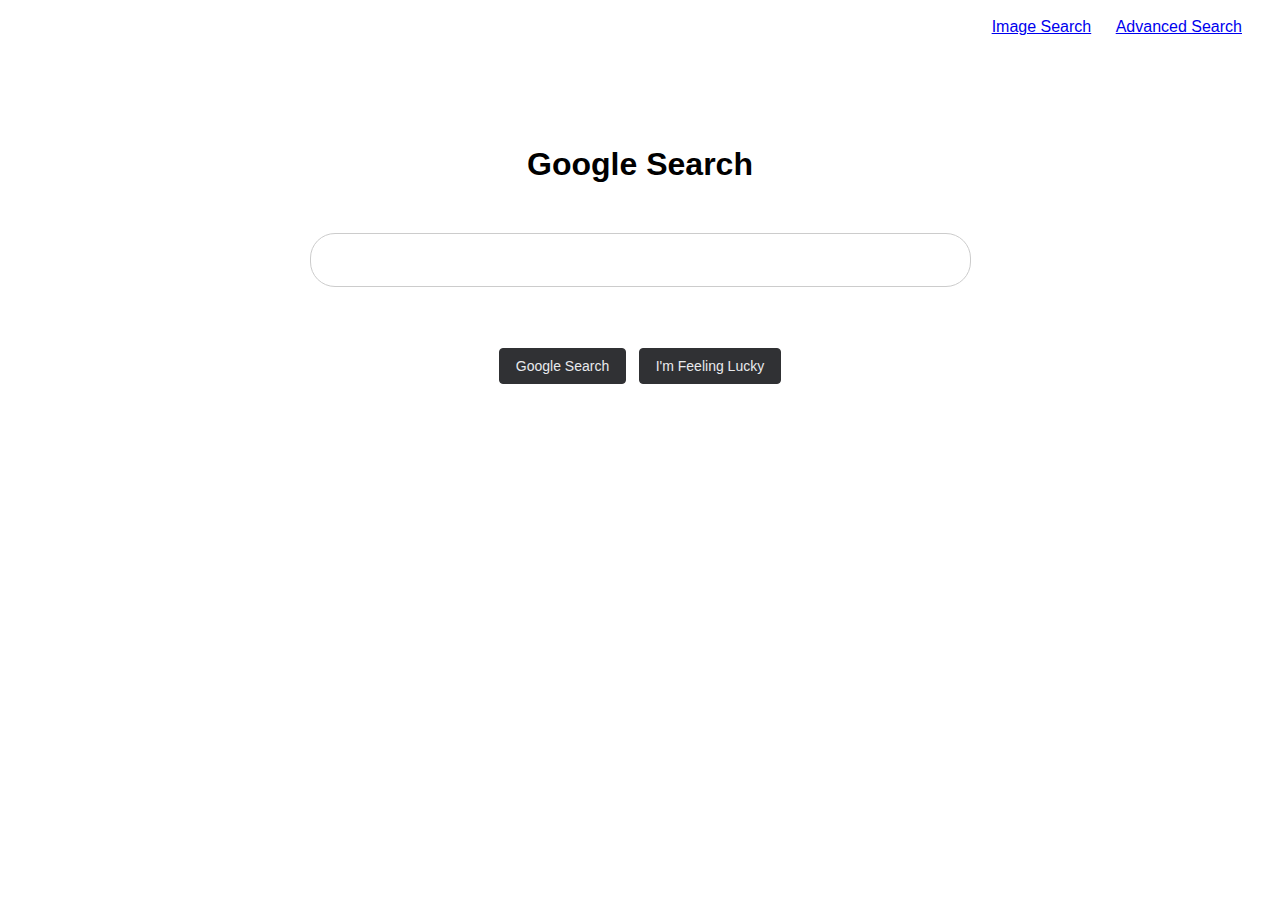
<file: index.html>
<!DOCTYPE html>
<html lang="en">
    <head>
        <title>Google Search</title>
        <link rel="stylesheet" href="style.css">
    </head>
    <body>
        <div class="links">
            <a id="link_images" href="images.html">Image Search</a>
            <a id="link_advanced" href="advanced.html">Advanced Search</a>
        </div>

        <h1 style="text-align: center; margin-top: 100px;">Google Search</h1>

        <form action="https://www.google.com/search" method="GET">

            <div class="input-search">
                <input id="search-box" type="text" name="q">
            </div>
            
            <div class="search-buttons">
                <input type="submit" value="Google Search">
                <input type="submit" value="I'm Feeling Lucky">
            </div>

        </form>
    </body>
</html>
</file>
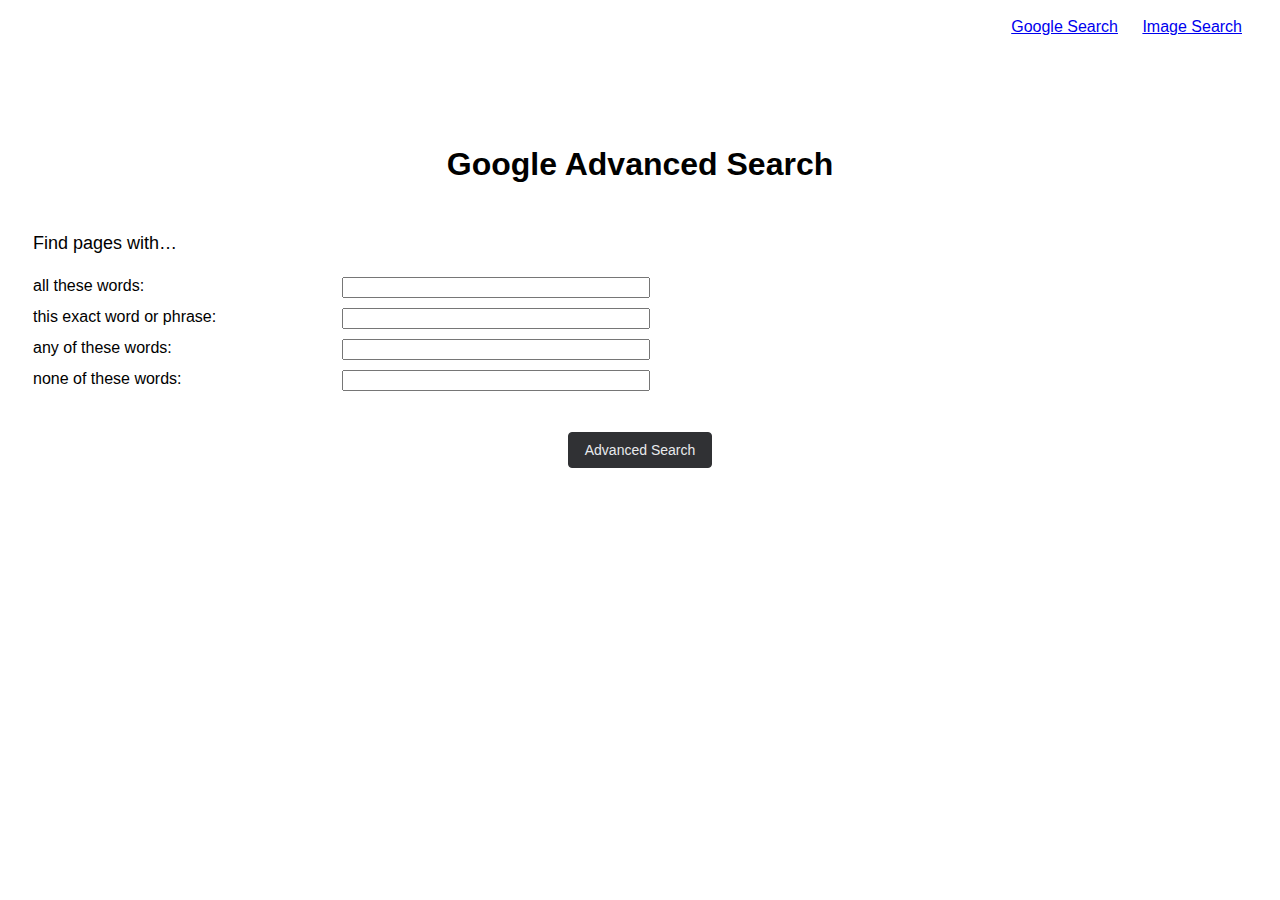
<file: advanced.html>
<!DOCTYPE html>
<html lang="en">
    <head>
        <title>Google Advanced Search</title>
        <link rel="stylesheet" href="style.css">
    </head>
    <body>
        <div class="links">
            <a id="link_index" href="index.html">Google Search</a>
            <a id="link_images" href="images.html">Image Search</a>
        </div>

        <h1 style="text-align: center; margin-top: 100px;">Google Advanced Search</h1>

        <p id="find_pages">Find pages with…</p>

        <form action="https://www.google.com/search" method="GET">

            <div id="search_all">
              <label for="as_q">all these words:</label>
              <input type="text" name="as_q" id="allwords">
            </div>
      
            <div id="search_exact">
              <label for="as_epq">this exact word or phrase:</label>
              <input type="text" name="as_epq" id="exactwords">
            </div>
      
            <div id="search_any">
              <label for="as_oq">any of these words:</label>
              <input type="text" name="as_oq" id="anywords">
            </div>
      
            <div id="search_none">
              <label for="as_eq">none of these words:</label>
              <input type="text" name="as_eq" id="nonewords">
            </div>
      
            <div id="submit">
              <input id="submit_btn_advanced" type="submit" value="Advanced Search">
            </div>
      
          </form>
    </body>
</html>
</file>
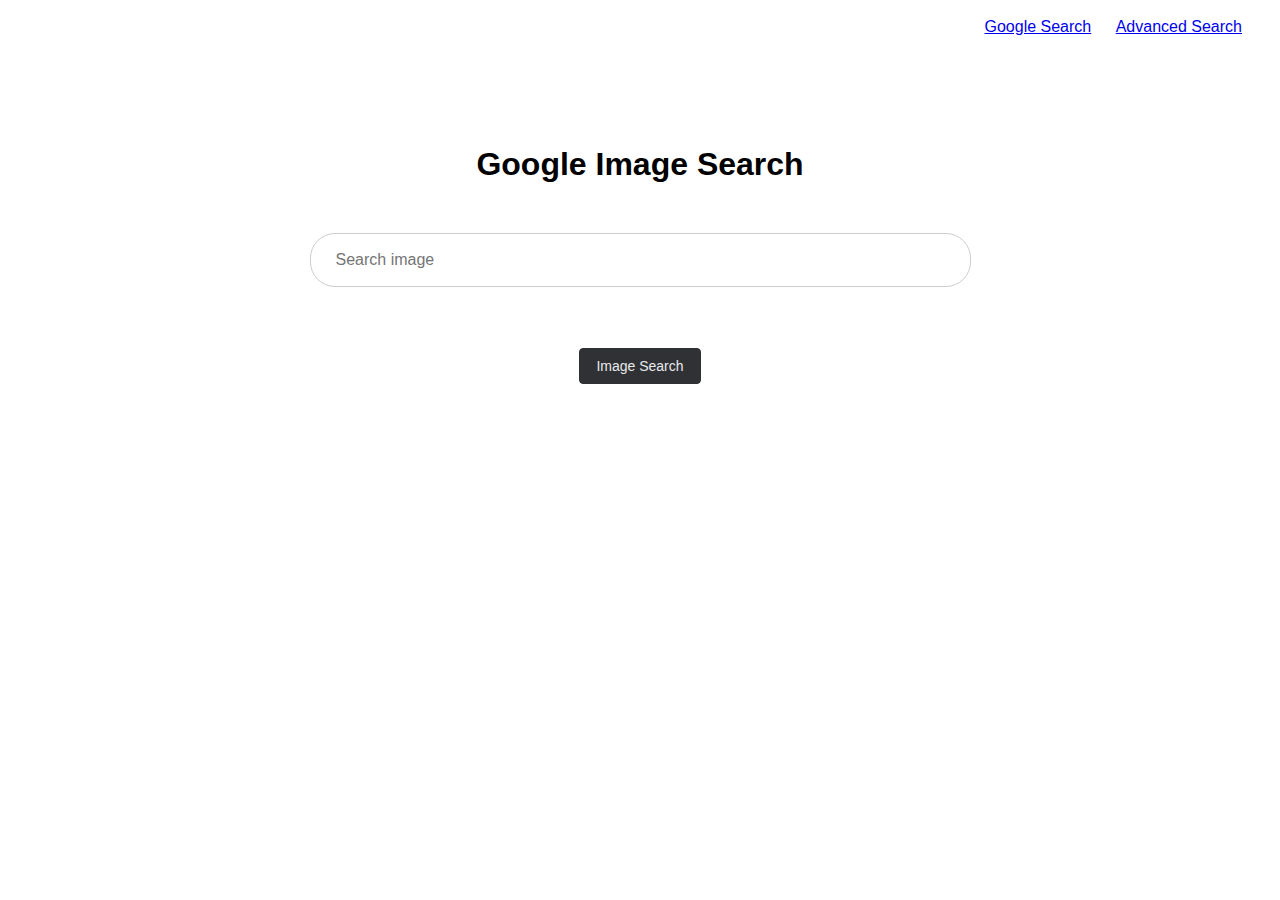
<file: images.html>
<!DOCTYPE html>
<html lang="en">
    <head>
        <title>Google Image Search</title>
        <link rel="stylesheet" href="style.css">
    </head>
    <body>
        <div class="links">
            <a id="link_index" href="index.html">Google Search</a>
            <a id="link_advanced" href="advanced.html">Advanced Search</a>
        </div>

        <h1 style="text-align: center; margin-top: 100px;">Google Image Search</h1>

        <form action="https://www.google.com/search" method="GET">
            <input type="hidden" name="tbm" value="isch">
            <div class="input-search">
                <input id="search-box" type="text" name="q" placeholder="Search image">
            </div>
            
            <div class="search-buttons">
                <input type="submit" value="Image Search">
            </div>

        </form>
    </body>
</html>
</file>
<file: style.css>
body {
    font-family: Arial, sans-serif;
  }

.links{
    text-align: right;
    padding: 10px 20px;
}

.links a{
    padding: 10px;
}

.input-search, .search-buttons{
    text-align: center;
    margin-top: 50px;
}

#search-box{
    width: 50%;
    height: 50px;
    align-items: center;
    font-size: 16px;
    padding-left: 25px;
    border: 1px solid #ccc;
    border-radius: 25px
}

.search-buttons input,#submit_btn_advanced {
    background-color: #303134;
    border: 1px solid #303134;
    border-radius: 4px;
    color: #e8eaed;
    font-size: 14px;
    margin: 11px 4px;
    padding: 0 16px;
    line-height: 27px;
    height: 36px;
    min-width: 54px;
}

#find_pages{
    margin-top: 50px;
    margin-left: 25px;
    font-size: 18px;
}

#search_all, #search_exact, #search_any, #search_none {
    display: grid;
    grid-template-columns: repeat(4, 1fr);
    margin-left: 20px;
    padding: 5px;
}
#submit {
    margin-top: 25px;
    text-align: center;
}
</file>
